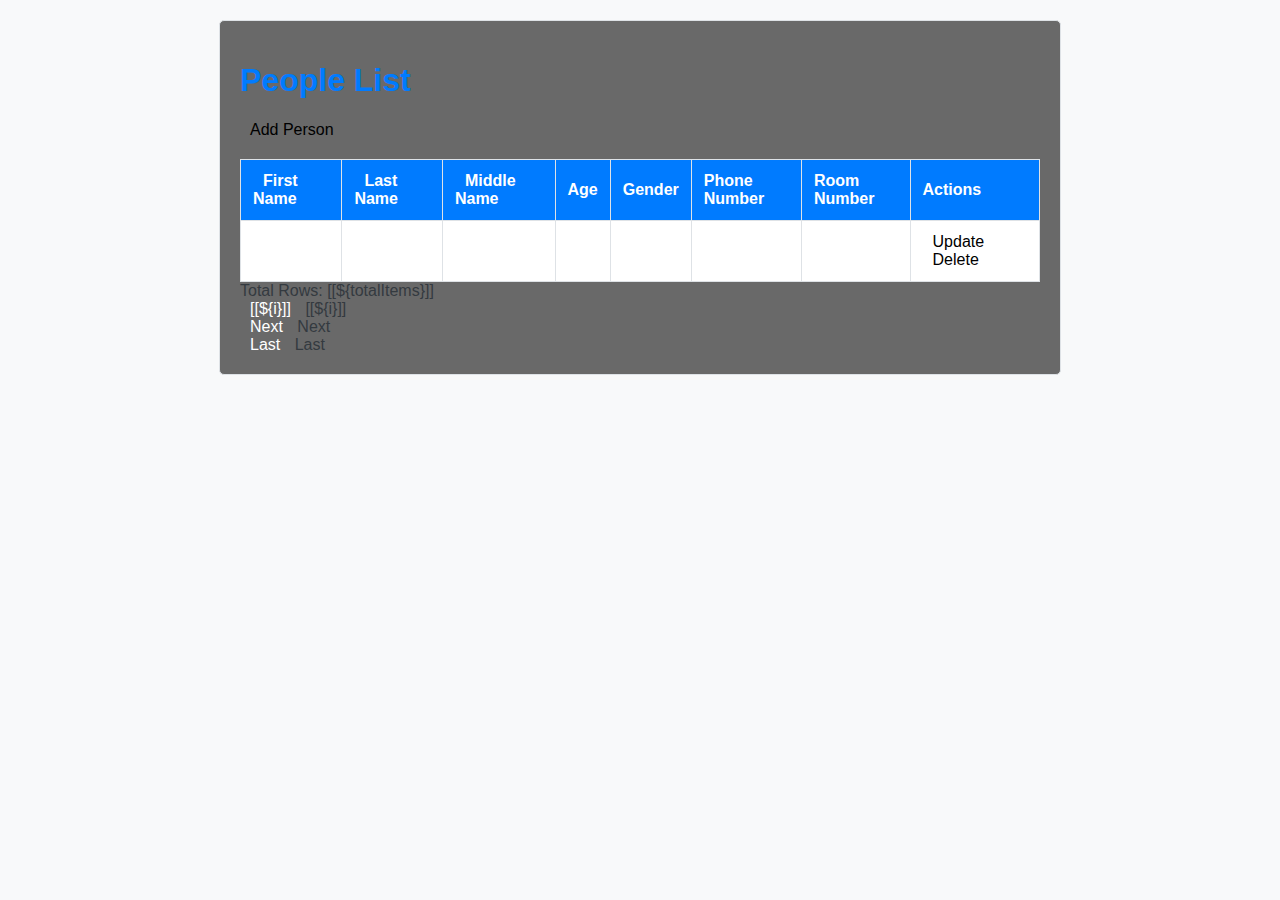
<file: springApp2/src/main/resources/templates/index.html>
<!DOCTYPE html>
<html lang="en" xmlns:th="http://www.thymeleaf.org">
<head>
    <meta charset="ISO-8859-1">
    <title>People Management System</title>
    <link rel="stylesheet"
          href="styles.css">
    <style>
        body {
            font-family: Arial, sans-serif;
            background-color: #f8f9fa;
            color: #343a40;
            margin: 0;
            padding: 20px;
        }

        h1 {
            color: #007bff;
        }

        a {
            color: white;
            text-decoration: none;
            margin: 10px;
        }

        a:active{
            color: white;
        }

        a:hover {
            text-decoration: underline;
        }

        table {
            width: 100%;
            border-collapse: collapse;
            margin-top: 20px;
            color: dimgrey;
            background-color: white;
        }

        table, th, td {
            border: 1px solid #dee2e6;
        }

        th, td {
            padding: 12px;
            text-align: left;
        }

        th {
            background-color: #007bff;
            color: white;
        }

        tr:nth-child(even) {
            background-color: #f2f2f2;
        }

        form {
            background-color: white;
            padding: 20px;
            border: 1px solid #dee2e6;
            border-radius: 5px;
            max-width: 600px;
            margin: auto;
        }

        form table {
            width: 100%;
        }

        form td {
            padding: 10px;
        }

        form input[type="text"],
        form input[type="email"],
        form input[type="number"],
        form input[type="radio"],
        form select {
            width: 100%;
            padding: 10px;
            border: 1px solid #ced4da;
            border-radius: 4px;
        }

        form input[type="submit"] {
            background-color: #007bff;
            color: white;
            border: none;
            padding: 10px 20px;
            border-radius: 4px;
            cursor: pointer;
        }

        form input[type="submit"]:hover {
            background-color: #0056b3;
        }

        .container {
            max-width: 800px;
            margin: auto;
            padding: 20px;
            background-color: dimgrey;
            border: 1px solid #dee2e6;
            border-radius: 5px;
        }
        .btn1, .btn{
            color: black;
        }
    </style>
</head>
<body>

<div class="container my-2">
    <h1>People List</h1>

    <a th:href="@{/showNewPersonForm}" class="btn btn-primary btn-sm mb-3"> Add Person </a>

    <table border="1" class="table table-striped table-responsive-md">
        <thead>
        <tr>
            <th>
                <a th:href="@{'/page/' + ${currentPage} + '?sortField=firstName&sortDir=' + ${reverseSortDir}}">
                    First Name</a>
            </th>
            <th>
                <a th:href="@{'/page/' + ${currentPage} + '?sortField=lastName&sortDir=' + ${reverseSortDir}}">
                    Last Name</a>
            </th>
            <th>
                <a th:href="@{'/page/' + ${currentPage} + '?sortField=middleName&sortDir=' + ${reverseSortDir}}">
                    Middle Name</a>
            </th>
            <th> Age </th>
            <th> Gender </th>
            <th> Phone Number </th>
            <th> Room Number </th>
            <th> Actions</th>
        </tr>
        </thead>
        <tbody>
        <tr th:each="person : ${listPeople}">
            <td th:text="${person.firstName}"></td>
            <td th:text="${person.lastName}"></td>
            <td th:text="${person.middleName}"></td>
            <td th:text="${person.age}"></td>
            <td th:text="${person.gender}"></td>
            <td th:text="${person.phoneNumber}"></td>
            <td th:text="${person.roomNumber}"></td>
            <td><a th:href="@{/showFormForUpdate/{id}(id=${person.id})}" class="btn">Update</a>
                <a th:href="@{/deletePerson/{id}(id=${person.id})}" class="btn1">Delete</a>
            </td>
        </tr>
        </tbody>
    </table>

    <div th:if="${totalPages > 1}">
        <div class="row col-sm-10">
            <div class="col-sm-2">
                Total Rows: [[${totalItems}]]
            </div>
            <div class="col-sm-1">
               <span th:each="i: ${#numbers.sequence(1, totalPages)}">
                  <a th:if="${currentPage != i}"
                     th:href="@{'/page/' + ${i}+ '?sortField=' + ${sortField} + '&sortDir=' + ${sortDir}}">[[${i}]]</a>
                  <span th:unless="${currentPage != i}">[[${i}]]</span>  &nbsp; &nbsp;
               </span>
            </div>
            <div class="col-sm-1">
                <a th:if="${currentPage < totalPages}"
                   th:href="@{'/page/' + ${currentPage + 1}+ '?sortField=' + ${sortField} + '&sortDir=' + ${sortDir}}">Next</a>
                <span th:unless="${currentPage < totalPages}">Next</span>
            </div>

            <div class="col-sm-1">
                <a th:if="${currentPage < totalPages}"
                   th:href="@{'/page/' + ${totalPages}+ '?sortField=' + ${sortField} + '&sortDir=' + ${sortDir}}">Last</a>
                <span th:unless="${currentPage < totalPages}">Last</span>
            </div>
        </div>
    </div>
</div>
</body>
</html>
</file>
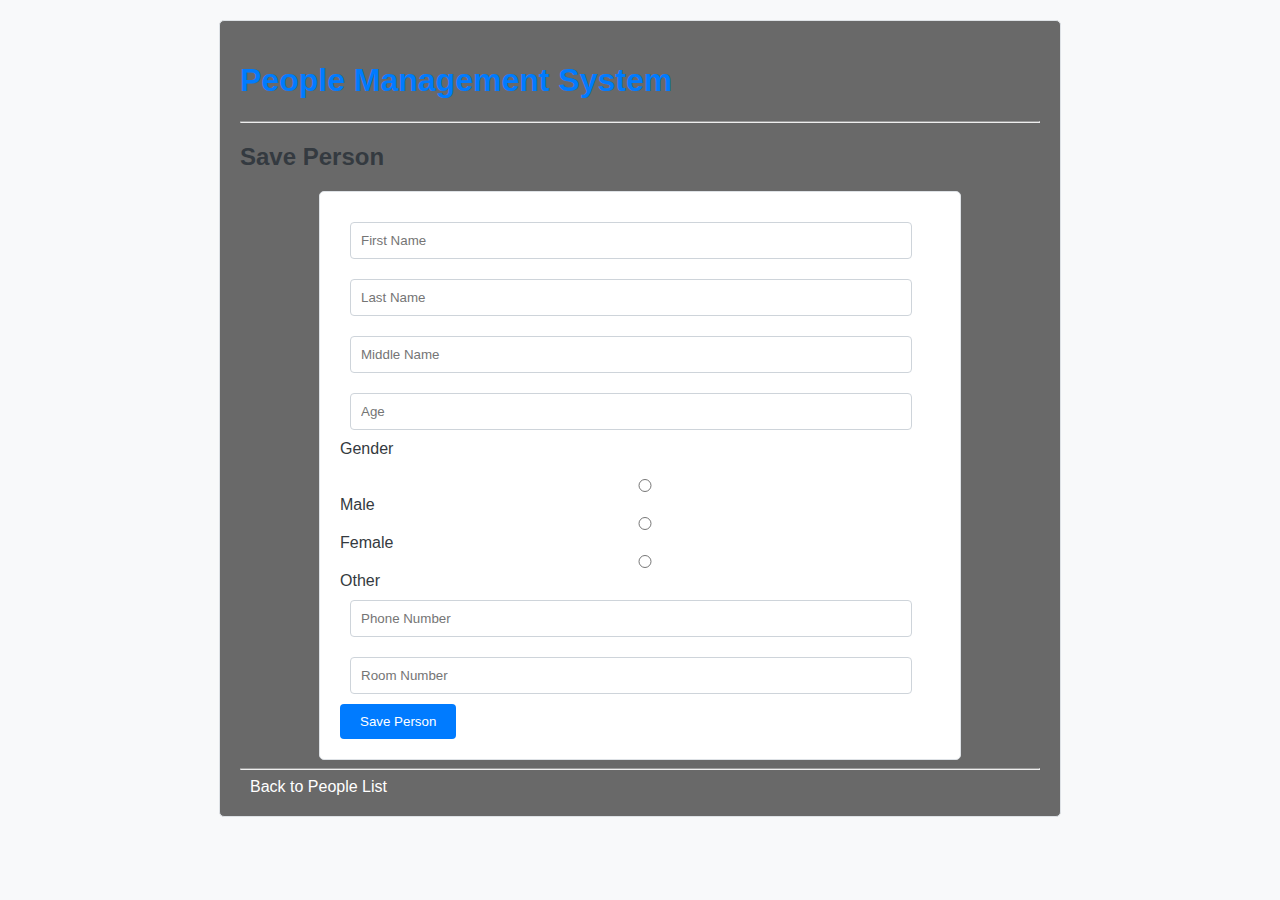
<file: springApp2/src/main/resources/templates/new_employee.html>
<!DOCTYPE html>
<html lang="en" xmlns:th="http://www.thymeleaf.org">
<head>
    <meta charset="ISO-8859-1">
    <title>People Management System</title>
    <link rel="stylesheet"
          href="styles.css">
    <style>
        body {
            font-family: Arial, sans-serif;
            background-color: #f8f9fa;
            color: #343a40;
            margin: 0;
            padding: 20px;
        }

        h1 {
            color: #007bff;
        }

        a {
            color: white;
            text-decoration: none;
            margin: 10px;
        }

        a:active{
            color: white;
        }

        a:hover {
            text-decoration: underline;
        }

        table {
            width: 100%;
            border-collapse: collapse;
            margin-top: 20px;
            color: dimgrey;
            background-color: white;
        }

        table, th, td {
            border: 1px solid #dee2e6;
        }

        th, td {
            padding: 12px;
            text-align: left;
        }

        th {
            background-color: #007bff;
            color: white;
        }

        tr:nth-child(even) {
            background-color: #f2f2f2;
        }

        form {
            background-color: white;
            padding: 20px;
            border: 1px solid #dee2e6;
            border-radius: 5px;
            max-width: 600px;
            margin: auto;
        }

        form table {
            width: 100%;
        }

        form td {
            padding: 10px;
        }

        form input[type="text"],
        form input[type="email"],
        form input[type="number"],
        form select {
            width: 90%;
            padding: 10px;
            margin: 10px;
            border: 1px solid #ced4da;
            border-radius: 4px;
        }

        button {
            background-color: #007bff;
            color: white;
            border: none;
            padding: 10px 20px;
            border-radius: 4px;
            cursor: pointer;
        }

        button:hover {
            background-color: #0056b3;
        }

        .container {
            max-width: 800px;
            margin: auto;
            padding: 20px;
            background-color: dimgrey;
            border: 1px solid #dee2e6;
            border-radius: 5px;
        }
        .btn1, .btn{
            color: black;
        }
    </style>
</head>
<body>
<div class="container">
    <h1>People Management System</h1>
    <hr>
    <h2>Save Person</h2>

    <form action="#" th:action="@{/savePerson}" th:object="${person}"
          method="POST">
        <input type="text" th:field="*{firstName}"
               placeholder="First Name" class="form-control mb-4 col-4">

        <input type="text" th:field="*{lastName}"
               placeholder="Last Name" class="form-control mb-4 col-4">

        <input type="text" th:field="*{middleName}"
               placeholder="Middle Name" class="form-control mb-4 col-4">

        <input type="number" th:field="*{age}"
               placeholder="Age" class="form-control mb-4 col-4">

        <div class="form-group mb-4 col-4">
            <label>Gender</label><br>
            <div>
                <br><input type="radio" th:field="*{gender}" value="male"> Male
                <br><input type="radio" th:field="*{gender}" value="female"> Female
                <br><input type="radio" th:field="*{gender}" value="other">
                Other
            </div>
        </div>

        <input type="text" th:field="*{phoneNumber}"
               placeholder="Phone Number" class="form-control mb-4 col-4">

        <input type="text" th:field="*{roomNumber}"
               placeholder="Room Number" class="form-control mb-4 col-4">

        <button type="submit" class="btn2"> Save Person</button>
    </form>

    <hr>

    <a th:href="@{/}"> Back to People List</a>
</div>
</body>
</html>
</file>
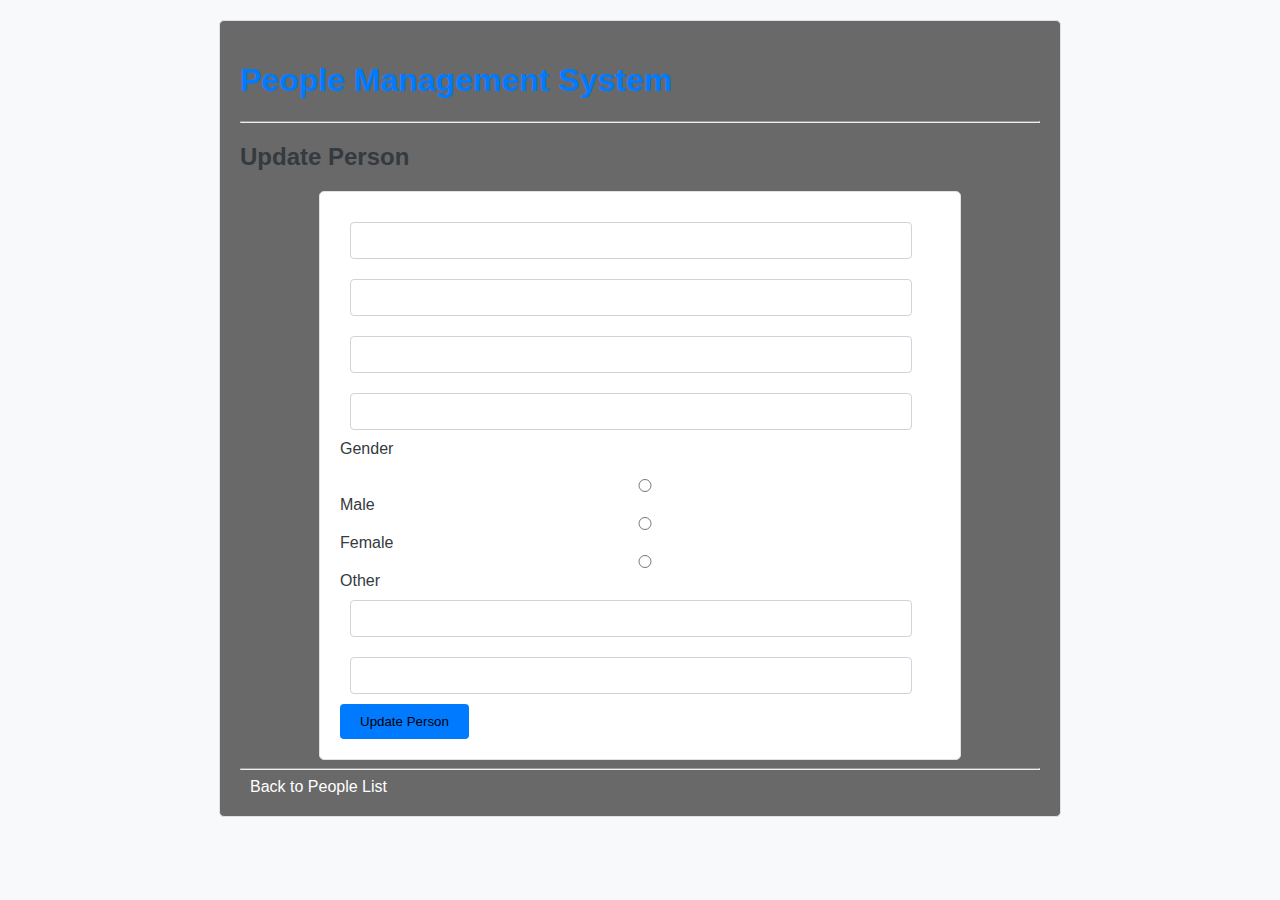
<file: springApp2/src/main/resources/templates/update_employee.html>
<!DOCTYPE html>
<html lang="en" xmlns:th="http://www.thymeleaf.org">
<head>
  <meta charset="ISO-8859-1">
  <title>People Management System</title>

  <link rel="stylesheet"
        href="styles.css">
  <style>
    body {
      font-family: Arial, sans-serif;
      background-color: #f8f9fa;
      color: #343a40;
      margin: 0;
      padding: 20px;
    }

    h1 {
      color: #007bff;
    }

    a {
      color: white;
      text-decoration: none;
      margin: 10px;
    }

    a:active{
      color: white;
    }

    a:hover {
      text-decoration: underline;
    }

    table {
      width: 100%;
      border-collapse: collapse;
      margin-top: 20px;
      color: dimgrey;
      background-color: white;
    }

    table, th, td {
      border: 1px solid #dee2e6;
    }

    th, td {
      padding: 12px;
      text-align: left;
    }

    th {
      background-color: #007bff;
      color: white;
    }

    tr:nth-child(even) {
      background-color: #f2f2f2;
    }

    form {
      background-color: white;
      padding: 20px;
      border: 1px solid #dee2e6;
      border-radius: 5px;
      max-width: 600px;
      margin: auto;
    }

    form table {
      width: 100%;
    }

    form td {
      padding: 10px;
    }

    form input[type="text"],
    form input[type="email"],
    form input[type="number"],
    form select {
      width: 90%;
      padding: 10px;
      margin: 10px;
      border: 1px solid #ced4da;
      border-radius: 4px;
    }

    button {
      background-color: #007bff;
      color: white;
      border: none;
      padding: 10px 20px;
      border-radius: 4px;
      cursor: pointer;
    }

    button:hover {
      background-color: #0056b3;
    }

    .container {
      max-width: 800px;
      margin: auto;
      padding: 20px;
      background-color: dimgrey;
      border: 1px solid #dee2e6;
      border-radius: 5px;
    }
    .btn1, .btn{
      color: black;
    }
  </style>
</head>
<body>
<div class="container">
  <h1>People Management System</h1>
  <hr>
  <h2>Update Person</h2>

  <form action="#" th:action="@{/savePerson}" th:object="${person}"
        method="POST">

    <!-- Add hidden form field to handle update -->
    <input type="hidden" th:field="*{id}"/>

    <input type="text" th:field="*{firstName}" class="form-control mb-4 col-4">

    <input type="text" th:field="*{lastName}" class="form-control mb-4 col-4">

    <input type="text" th:field="*{middleName}" class="form-control mb-4 col-4">

    <input type="number" th:field="*{age}" class="form-control mb-4 col-4">

    <div class="form-group mb-4 col-4">
      <label>Gender</label><br>
      <div>
        <br><input type="radio" th:field="*{gender}" value="male"> Male
        <br><input type="radio" th:field="*{gender}" value="female"> Female
        <br><input type="radio" th:field="*{gender}" value="other"> Other
      </div>
    </div>

    <input type="text" th:field="*{phoneNumber}" class="form-control mb-4 col-4">

    <input type="text" th:field="*{roomNumber}" class="form-control mb-4 col-4">

    <button type="submit" class="btn btn-info col-2"> Update Person</button>
  </form>

  <hr>

  <a th:href="@{/}"> Back to People List</a>
</div>
</body>
</html>
</file>
<file: springApp2/src/main/resources/templates/styles.css>
body {
    font-family: Arial, sans-serif;
    background-color: #f8f9fa;
    color: #343a40;
    margin: 0;
    padding: 20px;
}

h1 {
    color: #007bff;
}

a {
    color: #007bff;
    text-decoration: none;
    margin: 10px;
}

a:hover {
    text-decoration: underline;
}

table {
    width: 100%;
    border-collapse: collapse;
    margin-top: 20px;
}

table, th, td {
    border: 1px solid #dee2e6;
}

th, td {
    padding: 12px;
    text-align: left;
}

th {
    background-color: #007bff;
    color: white;
}

tr:nth-child(even) {
    background-color: #f2f2f2;
}

form {
    background-color: white;
    padding: 20px;
    border: 1px solid #dee2e6;
    border-radius: 5px;
    max-width: 600px;
    margin: auto;
}

form table {
    width: 100%;
}

form td {
    padding: 10px;
}

form input[type="text"],
form input[type="email"],
form input[type="number"],
form input[type="radio"],
form select {
    width: 100%;
    padding: 10px;
    border: 1px solid #ced4da;
    border-radius: 4px;
}

form input[type="submit"] {
    background-color: #007bff;
    color: white;
    border: none;
    padding: 10px 20px;
    border-radius: 4px;
    cursor: pointer;
}

form input[type="submit"]:hover {
    background-color: #0056b3;
}

.container {
    max-width: 800px;
    margin: auto;
    padding: 20px;
    background-color: white;
    border: 1px solid #dee2e6;
    border-radius: 5px;
}
</file>
